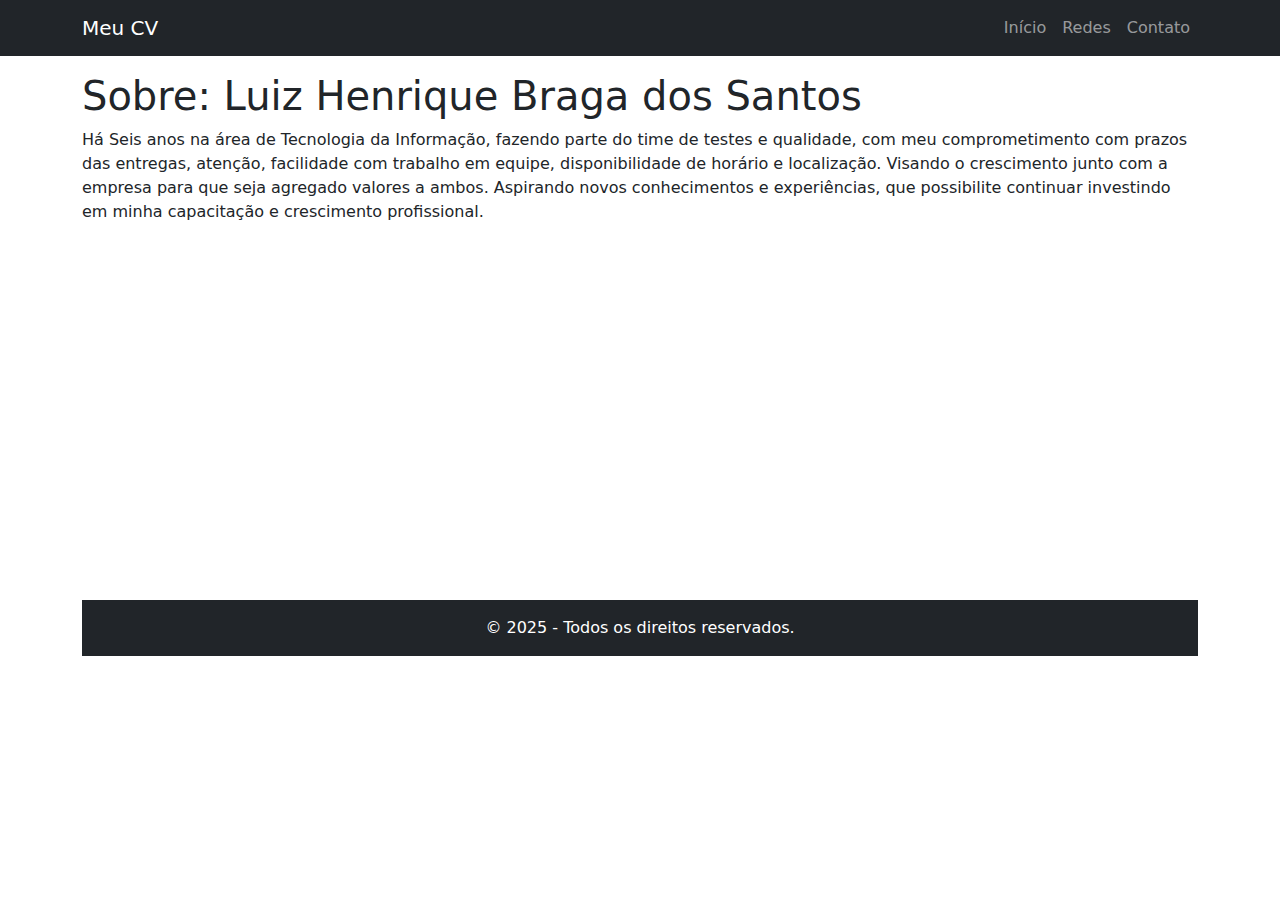
<file: sobre.html>
<!DOCTYPE html>
<html lang="pt-br">
<head>
<meta charset="UTF-8">
<meta name="viewport" content="width=device-width, initial-scale=1">
<title>Sobre</title>
<link href="https://cdn.jsdelivr.net/npm/bootstrap@5.3.2/dist/css/bootstrap.min.css" rel="stylesheet">
</head>
<body>
<nav class="navbar navbar-expand-lg navbar-dark bg-dark">
<div class="container">
<a class="navbar-brand" href="index.html">Meu CV</a>
<button class="navbar-toggler" type="button" data-bs-toggle="collapse" data-bs-target="#navbarNav">
<span class="navbar-toggler-icon"></span>
</button>
<div class="collapse navbar-collapse" id="navbarNav">
<ul class="navbar-nav ms-auto">
<li class="nav-item"><a class="nav-link" href="index.html">Início</a></li>
<li class="nav-item"><a class="nav-link" href="redes.html">Redes</a></li>
<li class="nav-item"><a class="nav-link" href="contato.html">Contato</a></li>
</ul>
</div>
</div>
</nav>
<div class="container">
<p><h1>Sobre: Luiz Henrique Braga dos Santos</h1>

    <div class="contact-info">
        <p>Há Seis anos na área de Tecnologia da Informação, fazendo parte do time de testes e
            qualidade, com meu comprometimento com prazos das entregas, atenção, facilidade com
            trabalho em equipe, disponibilidade de horário e localização. Visando o crescimento junto
            com a empresa para que seja agregado valores a ambos. Aspirando novos
            conhecimentos e experiências, que possibilite continuar investindo em minha capacitação
            e crescimento profissional.</p>
        <br>
        <br>
        <br>
        <br>
        <br>
        <br>
        <br>
        <br>
        <br>
        <br>
        <br>
        <br>
        <br>
        <br>
        <br>
         <!-- Rodapé -->
         <footer class="bg-dark text-white text-center py-3">
            &copy; 2025 - Todos os direitos reservados.
        </footer>
</div>
</body>
</html>
</file>
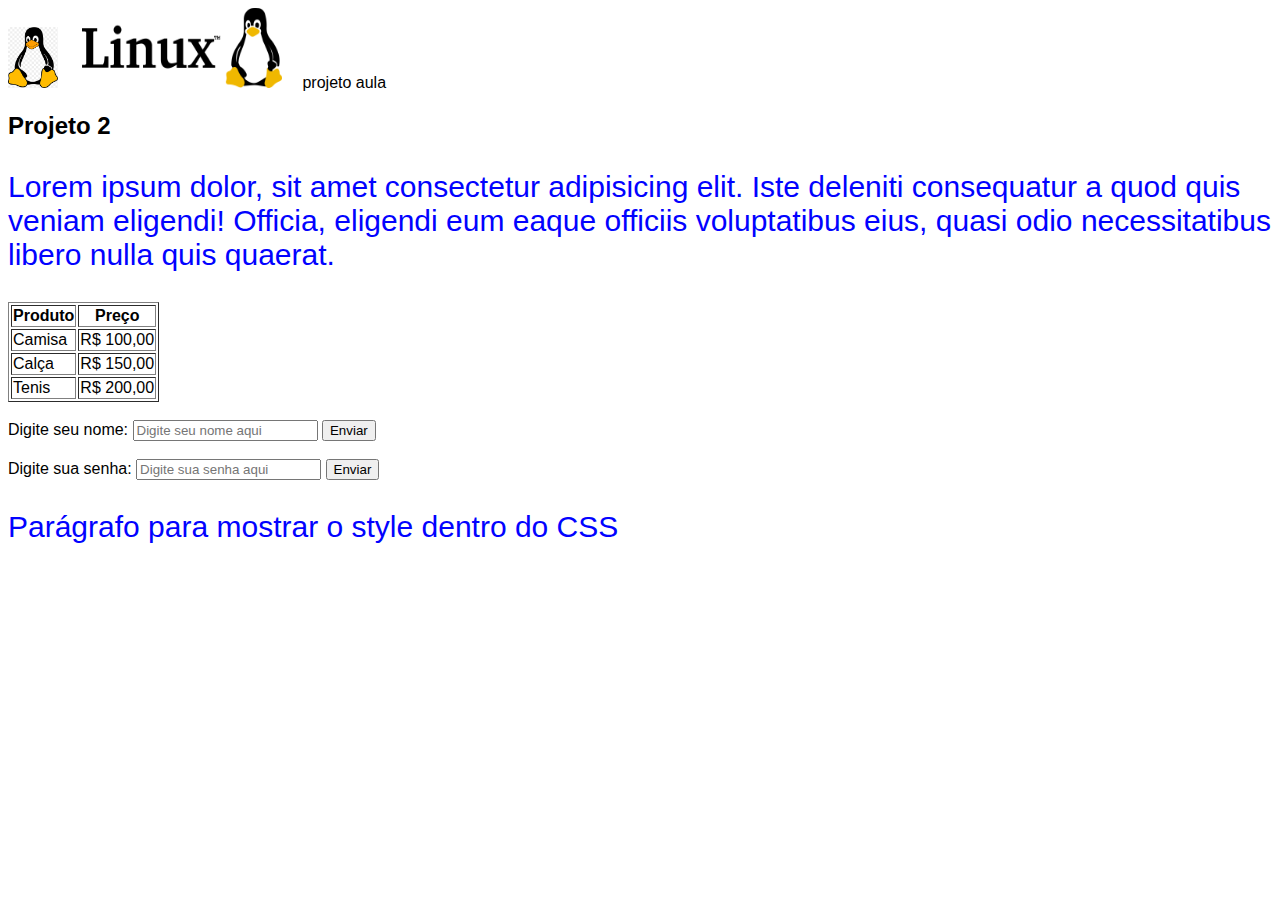
<file: velho.html>
<!DOCTYPE html>
<html lang="pt-BR">
<head>
    <meta charset="UTF-8">
    <meta name="viewport" content="width=device-width, initial-scale=1.0">
    <title>Projeto vmo5</title>
    <link rel="stylesheet" href="css/style.css">
    <style>
        body {
            background-color: rgb(255, 255, 255);
        }
  p  {
color: rgb(2, 2, 255);
    }
    </style>

</head>

<body>
    <img src="img/pinguim.png" width="50" height="=60" alt="pinguim">
    <img src="img/linux-logo.png" width="200" height="80" alt="linux-logo"
    <h1>projeto aula</h1>
    <h2>Projeto 2</h2>
    <p>Lorem ipsum dolor, sit amet consectetur adipisicing elit. Iste deleniti consequatur a quod quis veniam eligendi! Officia, eligendi eum eaque officiis voluptatibus eius, quasi odio necessitatibus libero nulla quis quaerat.</p>
    
    <table border="1">
        <tr>
            <th>Produto</th>
            <th>Preço</th>
        </tr>
        <tr>
            <td>Camisa</td>
            <td>R$ 100,00</td>
        </tr>
        <tr>
            <td>Calça</td>
            <td>R$ 150,00</td>
        </tr>
        <tr>
            <td>Tenis</td>
            <td>R$ 200,00</td>
        </tr>
    </table>
    
    <form action="#" method="POST"><br>
        <label for="nome">Digite seu nome:</label>
        <input type="text" id="nome" name="nome" placeholder="Digite seu nome aqui" required>
        <input type="submit" value="Enviar">
    </form>
    <br>
    
    <form action="#" method="POST">
        <label for="senha">Digite sua senha:</label>
        <input type="password" id="senha" name="senha" placeholder="Digite sua senha aqui" required>
        <input type="submit" value="Enviar">
    </form>

    <p>Parágrafo para mostrar o style dentro do CSS</p>

</body>
</html>
</file>
<file: css/style.css>
body {
    font-family: Arial, sans-serif;
}

.logo {
    text-align: center;
    margin-top: 50px;
}

.logo img {
    max-width: 200px;
}


/* Estilização do formulário */
.form-container {
    max-width: 500px;
    margin: 0 auto;
    padding: 20px;
    background: #f8f9fa;
    border-radius: 8px;
    box-shadow: 0 0 10px rgba(0, 0, 0, 0.1);
    }

    .container {
        display: flex;
        align-items: center; /* Alinha verticalmente os itens no centro */
      }
      img {
        margin-right: 20px; /* Espaçamento entre a imagem e o texto */
        
      }

    p{
        font-size: 30px;
    }
</file>
